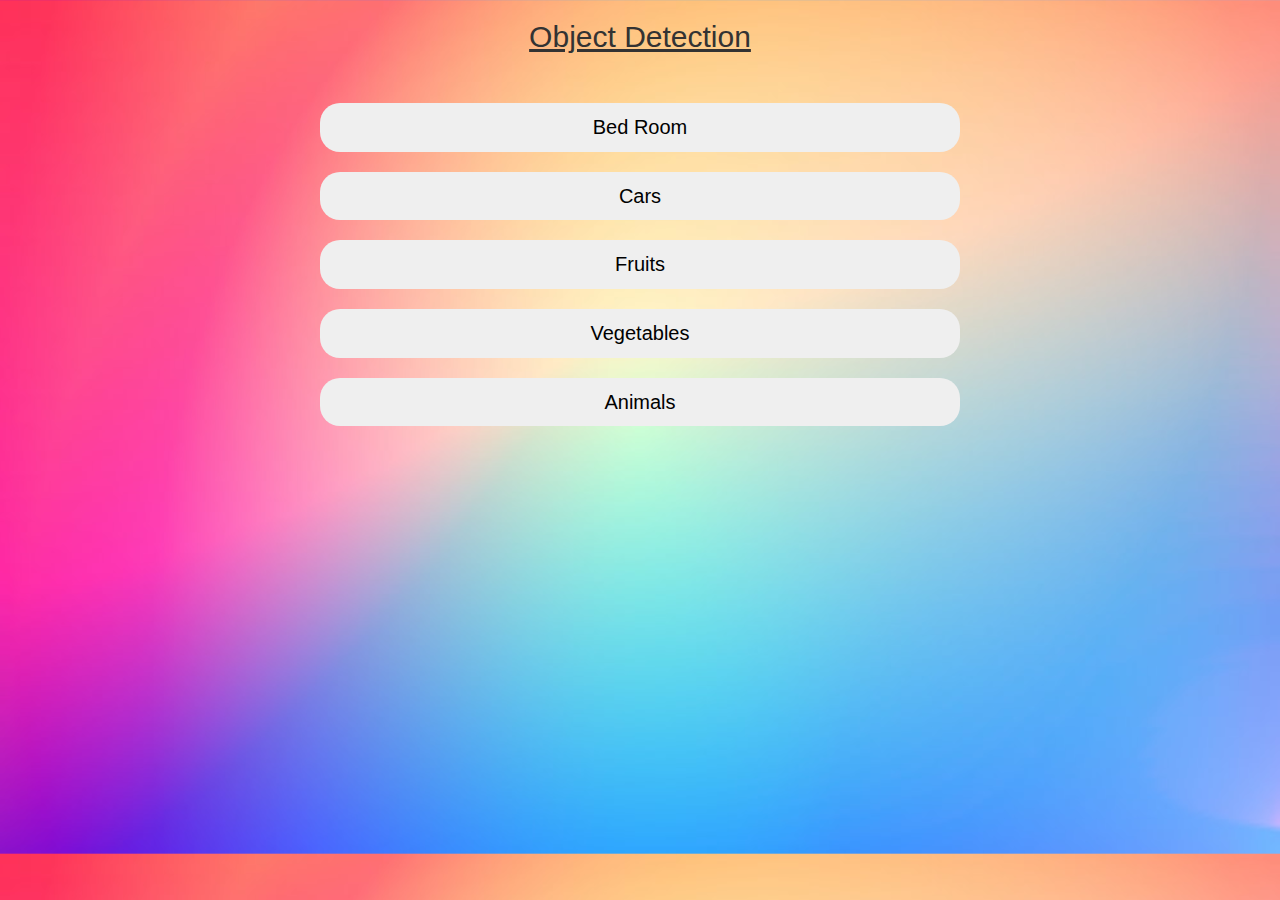
<file: index.html>
<!DOCTYPE html>
    <html lang="en">
        <head>
            <title>Object Odentification</title>
            <link rel="stylesheet" href="https://maxcdn.bootstrapcdn.com/bootstrap/3.4.0/css/bootstrap.min.css">
            <script src="https://ajax.googleapis.com/ajax/libs/jquery/3.4.1/jquery.min.js"></script>
            <script src="https://maxcdn.bootstrapcdn.com/bootstrap/3.4.0/js/bootstrap.min.js"></script>
            <link rel="stylesheet" href="style.css">
        </head>
        <body>
            <center>
                <h2>Object Detection</h2><br><br>
                <a href="bedroom.html"><button class="btn btn-lg">Bed Room</button><br><br></a>
                <a href="cars.html"><button class="btn btn-lg">Cars</button><br><br></a>
                <a href="fruits.html"><button class="btn btn-lg">Fruits</button><br><br></a>
                <a href="vegetables.html"><button class="btn btn-lg">Vegetables</button><br><br></a>
                <a href="animals.html"><button class="btn btn-lg">Animals</button></a>
            </center>
        </body>
    </html>
</file>
<file: style.css>
body {
    background-image: url("bg.jpg");
    background-size: cover;
}

.btn {
    width: 50%;
    border-radius: 20px;
    font-size: 20px;
}

h2 {
    text-decoration: underline;
}

a {
    color: black;
}

span {
    font-size: 15px;
}

canvas {
    border: black;
    box-shadow: 5px 5px 5px darkgray;
}
</file>
